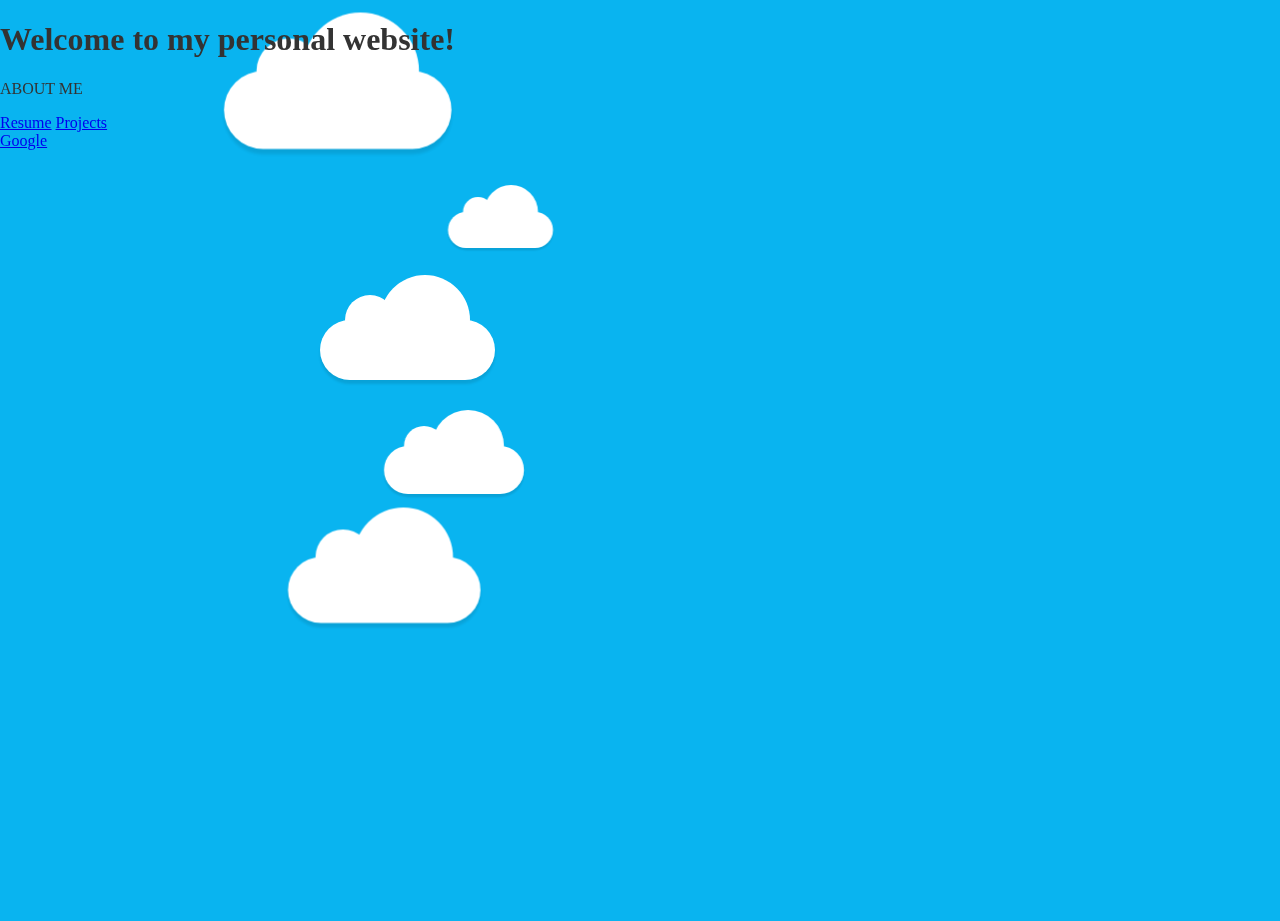
<file: index.html>
<!DOCTYPE html>
<html lang="en">
<head>
    <meta charset="UTF-8">
    <title>Home</title>
    <link rel="stylesheet" href="index.css">
</head>
<body>
    <div id="background-wrap">
        <div class="x1">
            <div class="cloud"></div>
        </div>
        <div class="x2">
            <div class="cloud"></div>
        </div>
        <div class="x3">
            <div class="cloud"></div>
        </div>
        <div class="x4">
            <div class="cloud"></div>
        </div>
        <div class="x5">
            <div class="cloud"></div>
        </div>
    </div>


    <div id="content">
        <div class="content1">
            <h1>Welcome to my personal website!</h1>

            <p>ABOUT ME</p>

            <a href="https://hp-zheng.github.io/networld/resume.html">Resume</a>
            <a href="https://hp-zheng.github.io/networld/projects.html">Projects</a>
            <br>
            <a href="https://www.google.ca">Google</a>

        </div>
    </div>


<!-- hp-zheng.github.io -->

    <!--todo: set Chinese and English versions-->
</body>
</html>
</file>
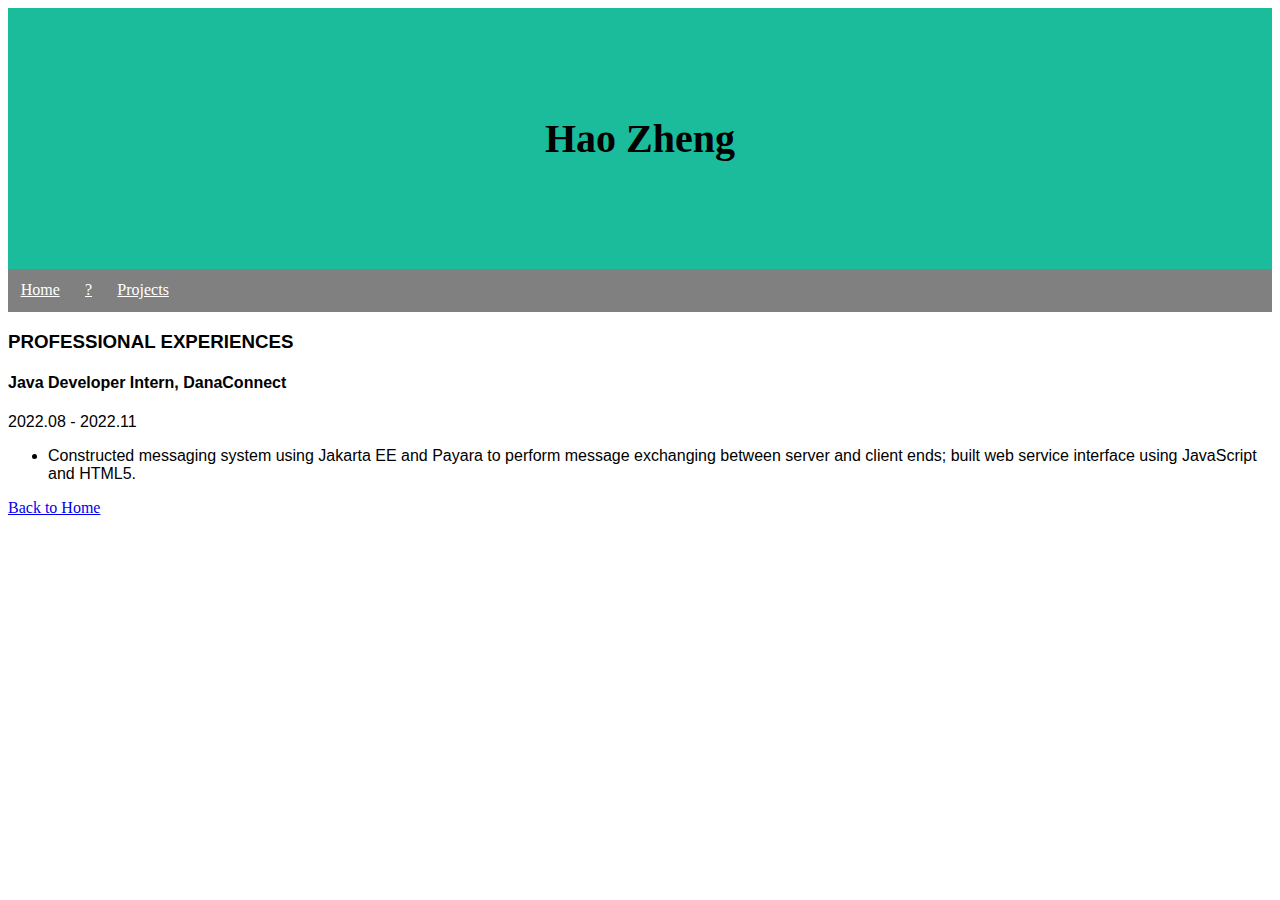
<file: resume.html>
<!DOCTYPE html>
<html lang="en">

<head>
    <meta charset="UTF-8">
    <title>Resume</title>
    <link rel="stylesheet" href="resume.css">
</head>

<body>

    <div class="header">
        <h1>Hao Zheng</h1>
    </div>

    <div class="navbar">
        <a href="https://hp-zheng.github.io/networld/index.html">Home</a>
        <a href="#">?</a>
        <a href="https://hp-zheng.github.io/networld/projects.html">Projects</a>
<!--        <a href="#" class="right">链接</a>-->
    </div>

    <div class="body">
        <h3>PROFESSIONAL EXPERIENCES</h3>
        <h4>Java Developer Intern, DanaConnect</h4>
        <p>2022.08 - 2022.11</p>
        <ul>
            <li>Constructed messaging system using Jakarta EE and Payara to perform message exchanging
                between server and client ends; built web service interface using JavaScript and HTML5.</li>
        </ul>
    </div>



    <a href="https://hp-zheng.github.io/networld/index.html">Back to Home</a>
</body>


</html>
</file>
<file: index.css>
body {
    background: #09b4f0;
    color: #333;
    /*font: tahoma;*/
    height: 100vh;
    margin: 0;
    padding: 0;
    overflow-x: hidden;
}

#background-wrap {
    bottom: 0;
    left: 0;
    right: 0;
    top: 0;
    padding-top: 50px;
    position: fixed;
    z-index: -1;
}

@keyframes animatedCloud {
    0%{margin-left: -1000px}
    100%{margin-left: 100%}
}

.x1 {
    animation: animatedCloud 35s linear infinite;
    transform: scale(0.65);
}

.x2 {
    animation: animatedCloud 35s linear infinite;
    transform: scale(0.3);
}

.x3 {
    animation: animatedCloud 35s linear infinite;
    transform: scale(0.5);
}

.x4 {
    animation: animatedCloud 35s linear infinite;
    transform: scale(0.4);
}

.x5 {
    animation: animatedCloud 35s linear infinite;
    transform: scale(0.55);
}

.cloud {
    background: white;
    background: linear-gradient(top, white 5%, #f1f1f1 100%);
    filter: progid:DXImageTransform.Microsoft.gradient(
            StartColorStr='white', EndColorStr='f1f1f1', GradientType=0);
    border-radius: 100px;
    box-shadow: 0 8px 5px rgba(0, 0, 0, 10%);
    position: relative;
    height: 120px;
    width: 350px;
}

.cloud:after, .cloud:before {
    background: white;
    content: '';
    position: absolute;
    z-index: -1;
}

.cloud:after {
    border-radius: 100px;
    height: 100px;
    width: 100px;
    left: 50px;
    top: -50px;
}

.cloud:before {
    border-radius: 200px;
    height: 180px;
    width: 180px;
    right: 50px;
    top: -90px;
}
</file>
<file: resume.css>
* {
    box-sizing: border-box;
}

/*body {*/
/*    font-family: Arial, sans-serif;*/
/*    margin: 0;*/
/*}*/

/* 标题 */
.header {
    padding: 80px;
    text-align: center;
    background: #1abc9c;
    color: black;
}

/* 标题字体加大 */
.header h1 {
    font-size: 40px;
}

/* 导航 */
.navbar {
    overflow: hidden;
    background-color: gray;
}

/* 导航中的链接 */
.navbar a {
    float: left;
    display: block;
    color: white;
    text-align: center;
    padding: 1%;
}

.body {
    font-family: Arial, sans-serif;
    margin: 0;
}



/*h3 {*/
/*    color: blue;*/
/*}*/
</file>
